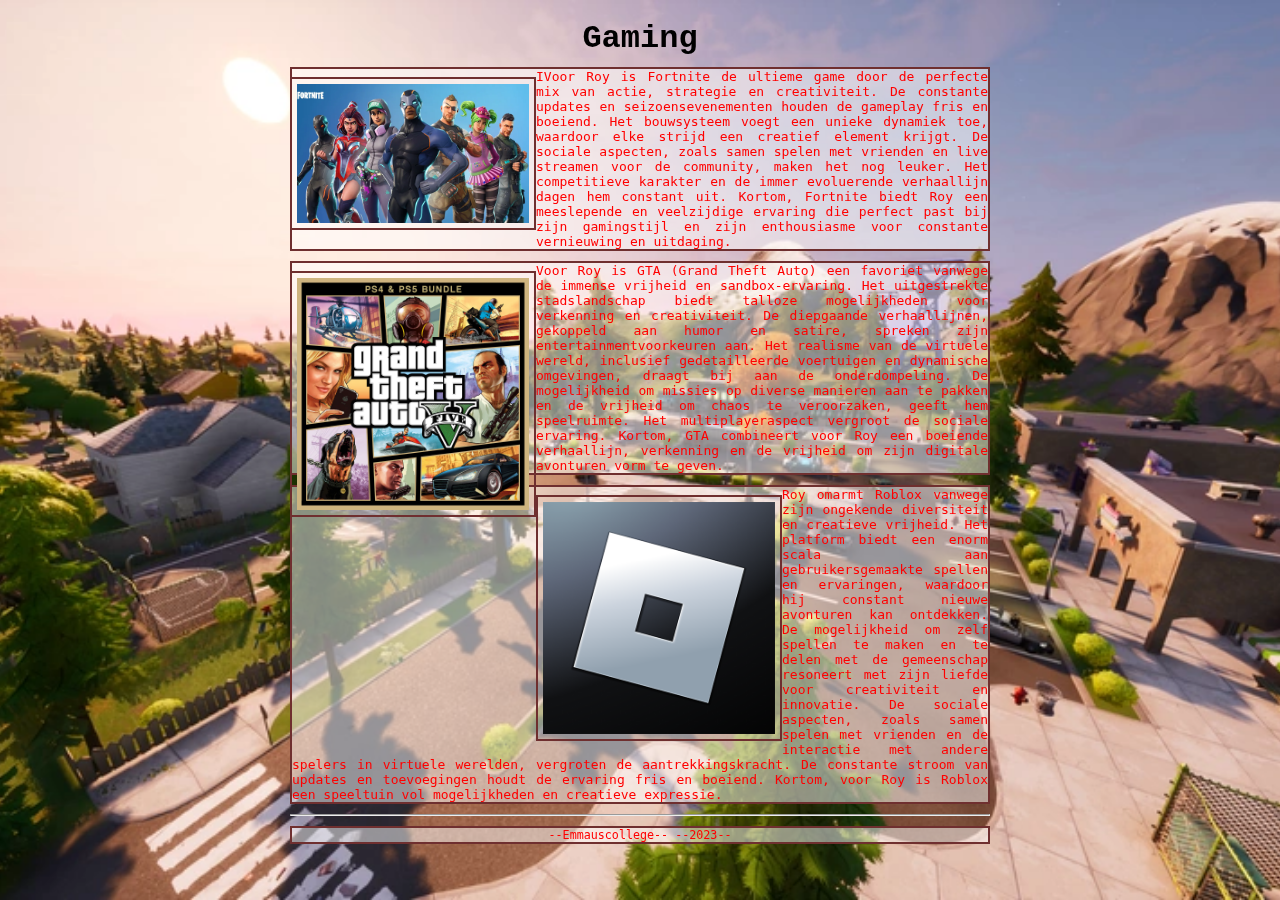
<file: Gaming.html>
<!DOCTYPE html>

<html lang="nl">

<head>
  <link rel="stylesheet" href="style.css" />
  <title>Dit is een eenvoudige website</title>
  <meta charset="UTF-8" />
</head>

<body>
  <div id="image-container"></div> <!-- achtergrond plaatje -->
  <div class="page">

    <header>
      <h1>Gaming</h1>
    </header>

    <nav>
      <ul>
        <li><a href="index.html">Beginpagina</a></li>
        <li><a href="Wie is Roy.html">Wie is Roy</a></li>
        <li><a class="active" href="Gaming.html">Gaming</a></li>
    <li><a href="pagina3.html">pagina3</a></li>
      </ul>
    </nav>
    
    <main>
      <img class="item-plaatje" src="afbeeldingen/fortniteseason4.webp" alt=" fortnite s4 ">
      <p>IVoor Roy is Fortnite de ultieme game door de perfecte mix van actie, strategie en creativiteit. De constante updates en seizoensevenementen houden de gameplay fris en boeiend. Het bouwsysteem voegt een unieke dynamiek toe, waardoor elke strijd een creatief element krijgt. De sociale aspecten, zoals samen spelen met vrienden en live streamen voor de community, maken het nog leuker. Het competitieve karakter en de immer evoluerende verhaallijn dagen hem constant uit. Kortom, Fortnite biedt Roy een meeslepende en veelzijdige ervaring die perfect past bij zijn gamingstijl en zijn enthousiasme voor constante vernieuwing en uitdaging.</p>
       <img class="item-plaatje" src="afbeeldingen/gtacover.webp" alt="  Gta ps4 cover ">
      <p>Voor Roy is GTA (Grand Theft Auto) een favoriet vanwege de immense vrijheid en sandbox-ervaring. Het uitgestrekte stadslandschap biedt talloze mogelijkheden voor verkenning en creativiteit. De diepgaande verhaallijnen, gekoppeld aan humor en satire, spreken zijn entertainmentvoorkeuren aan. Het realisme van de virtuele wereld, inclusief gedetailleerde voertuigen en dynamische omgevingen, draagt bij aan de onderdompeling. De mogelijkheid om missies op diverse manieren aan te pakken en de vrijheid om chaos te veroorzaken, geeft hem speelruimte. Het multiplayeraspect vergroot de sociale ervaring. Kortom, GTA combineert voor Roy een boeiende verhaallijn, verkenning en de vrijheid om zijn digitale avonturen vorm te geven.</p>

       <img class="item-plaatje" src="afbeeldingen/roblox.png" alt=" roblox ">
      <p>Roy omarmt Roblox vanwege zijn ongekende diversiteit en creatieve vrijheid. Het platform biedt een enorm scala aan gebruikersgemaakte spellen en ervaringen, waardoor hij constant nieuwe avonturen kan ontdekken. De mogelijkheid om zelf spellen te maken en te delen met de gemeenschap resoneert met zijn liefde voor creativiteit en innovatie. De sociale aspecten, zoals samen spelen met vrienden en de interactie met andere spelers in virtuele werelden, vergroten de aantrekkingskracht. De constante stroom van updates en toevoegingen houdt de ervaring fris en boeiend. Kortom, voor Roy is Roblox een speeltuin vol mogelijkheden en creatieve expressie.</p>
       </main>
    
    <footer>
    <hr  />
      <p class="smalltext">--Emmauscollege-- --2023--</p>

    </footer>

  </div>
</body>

</html>
</file>
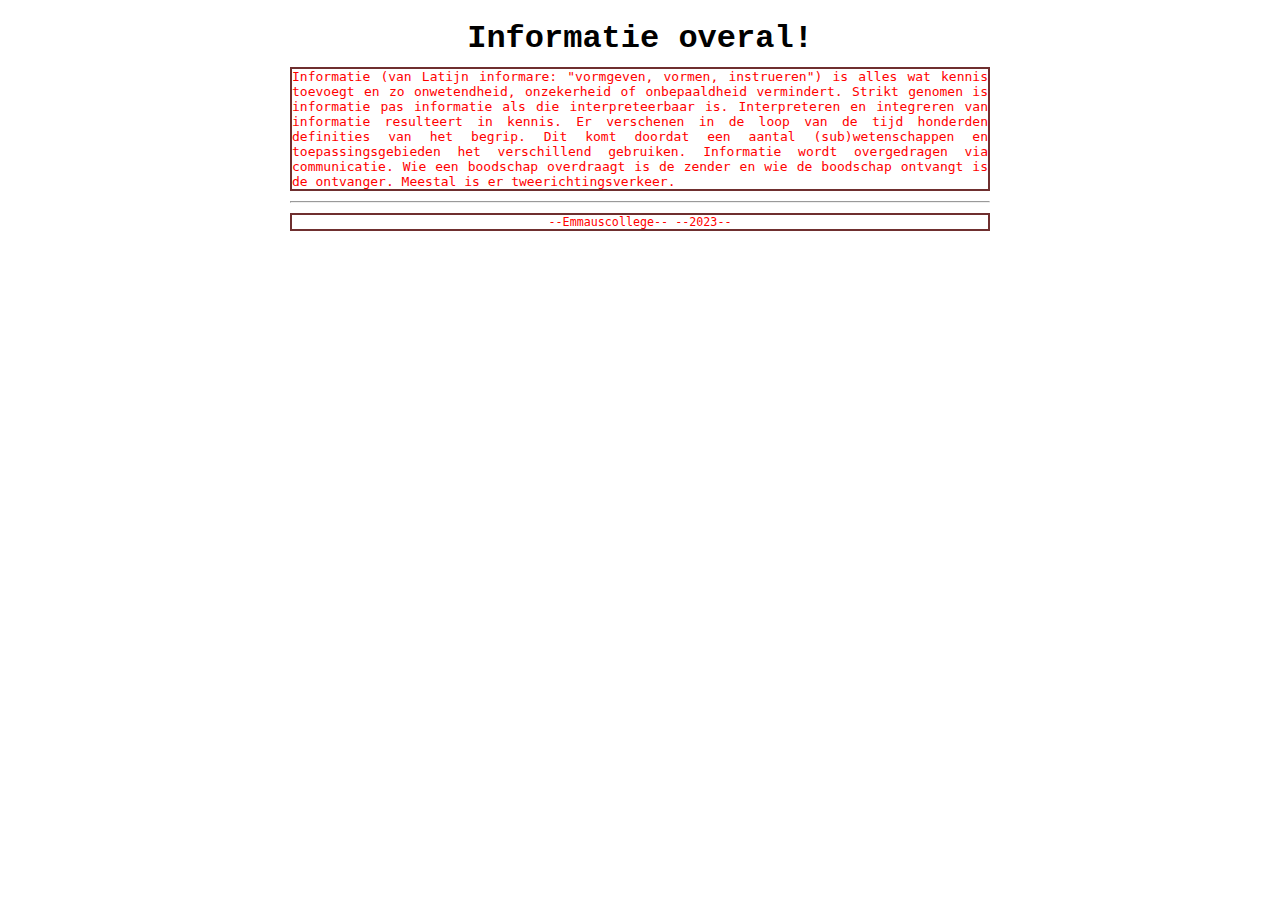
<file: info.html>
<!DOCTYPE html>

<html lang="nl">

<head>
  <link rel="stylesheet" href="style.css" />
  <title>Dit is een eenvoudige website</title>
  <meta charset="UTF-8" />
</head>

<body>
  <div class="page">

    <header>
      <h1>Informatie overal!</h1>
    </header>

    <nav>
      <ul>
        <li><a href="index.html">Beginpagina</a></li>
        <li><a href="overmij.html">Wie is Roy</a></li>
        <li><a class="active" href="info.html">Informatie</a></li>
    <li><a href="pagina3.html">pagina3</a></li>
      </ul>
    </nav>

    <main>
      <p>Informatie (van Latijn informare: "vormgeven, vormen, instrueren") is alles wat kennis toevoegt en zo
        onwetendheid, onzekerheid of onbepaaldheid vermindert. Strikt genomen is informatie pas informatie als die
        interpreteerbaar is. Interpreteren en integreren van informatie resulteert in kennis. Er verschenen in de loop
        van de tijd honderden definities van het begrip. Dit komt doordat een aantal (sub)wetenschappen en
        toepassingsgebieden het verschillend gebruiken. Informatie wordt overgedragen via communicatie. Wie een
        boodschap overdraagt is de zender en wie de boodschap ontvangt is de ontvanger. Meestal is er
        tweerichtingsverkeer.</p>
    </main>

    <footer>
      <hr />
      <p class="smalltext">--Emmauscollege-- --2023--</p>
    </footer>

  </div>
</body>

</html>
</file>
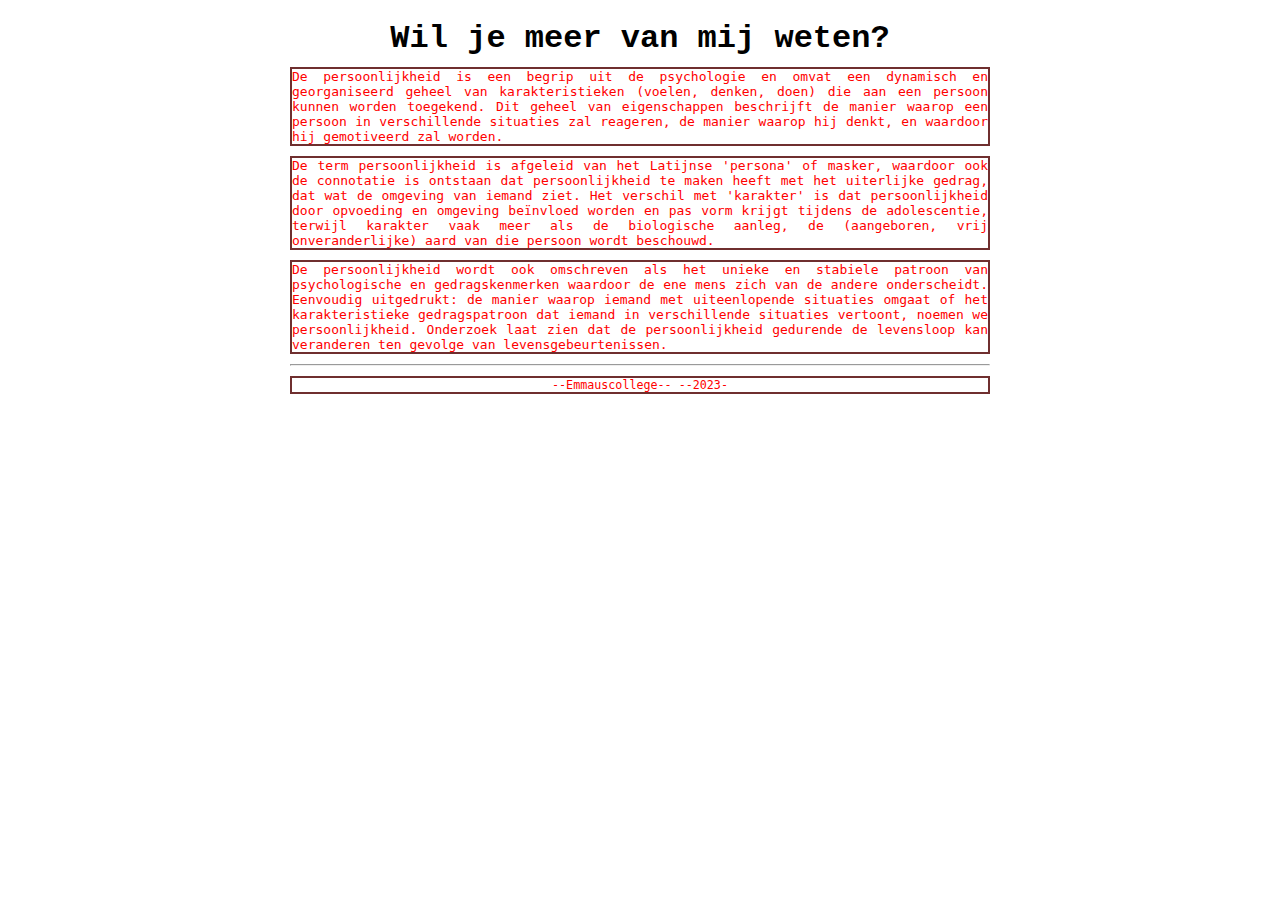
<file: overmij.html>
<!DOCTYPE html>

<html lang="nl">

<head>
  <link rel="stylesheet" href="style.css" />
  <title>Dit is een eenvoudige website</title>
  <meta charset="UTF-8" />
</head>

<body>
  <div class="page">

    <header>
      <h1>Wil je meer van mij weten?</h1>
    </header>

    <nav>
      <ul>
        <li><a href="index.html">Home</a></li>
        <li><a class="active" href="overmij.html">Over mij</a></li>
        <li><a href="info.html">Informatie</a></li>
       <li><a href="pagina3.html">pagina3</a></li>
        </ul>
    </nav>

    <main>
      <p>De persoonlijkheid is een begrip uit de psychologie en omvat een dynamisch en georganiseerd geheel van
        karakteristieken (voelen, denken, doen) die aan een persoon kunnen worden toegekend. Dit geheel van
        eigenschappen beschrijft de manier waarop een persoon in verschillende situaties zal reageren, de manier waarop
        hij denkt, en waardoor hij gemotiveerd zal worden.</p>
      <p>De term persoonlijkheid is afgeleid van het Latijnse 'persona' of masker, waardoor ook de connotatie is
        ontstaan dat persoonlijkheid te maken heeft met het uiterlijke gedrag, dat wat de omgeving van iemand ziet. Het
        verschil met 'karakter' is dat persoonlijkheid door opvoeding en omgeving beïnvloed worden en pas vorm krijgt
        tijdens de adolescentie, terwijl karakter vaak meer als de biologische aanleg, de (aangeboren, vrij
        onveranderlijke) aard van die persoon wordt beschouwd.</p>
      <p>De persoonlijkheid wordt ook omschreven als het unieke en stabiele patroon van psychologische en
        gedragskenmerken waardoor de ene mens zich van de andere onderscheidt. Eenvoudig uitgedrukt: de manier waarop
        iemand met uiteenlopende situaties omgaat of het karakteristieke gedragspatroon dat iemand in verschillende
        situaties vertoont, noemen we persoonlijkheid. Onderzoek laat zien dat de persoonlijkheid gedurende de
        levensloop kan veranderen ten gevolge van levensgebeurtenissen.</p>
    </main>

    <footer>
      <hr />
      <p class="smalltext">--Emmauscollege-- --2023-</p>
    </footer>

  </div>
</body>

</html>
</file>
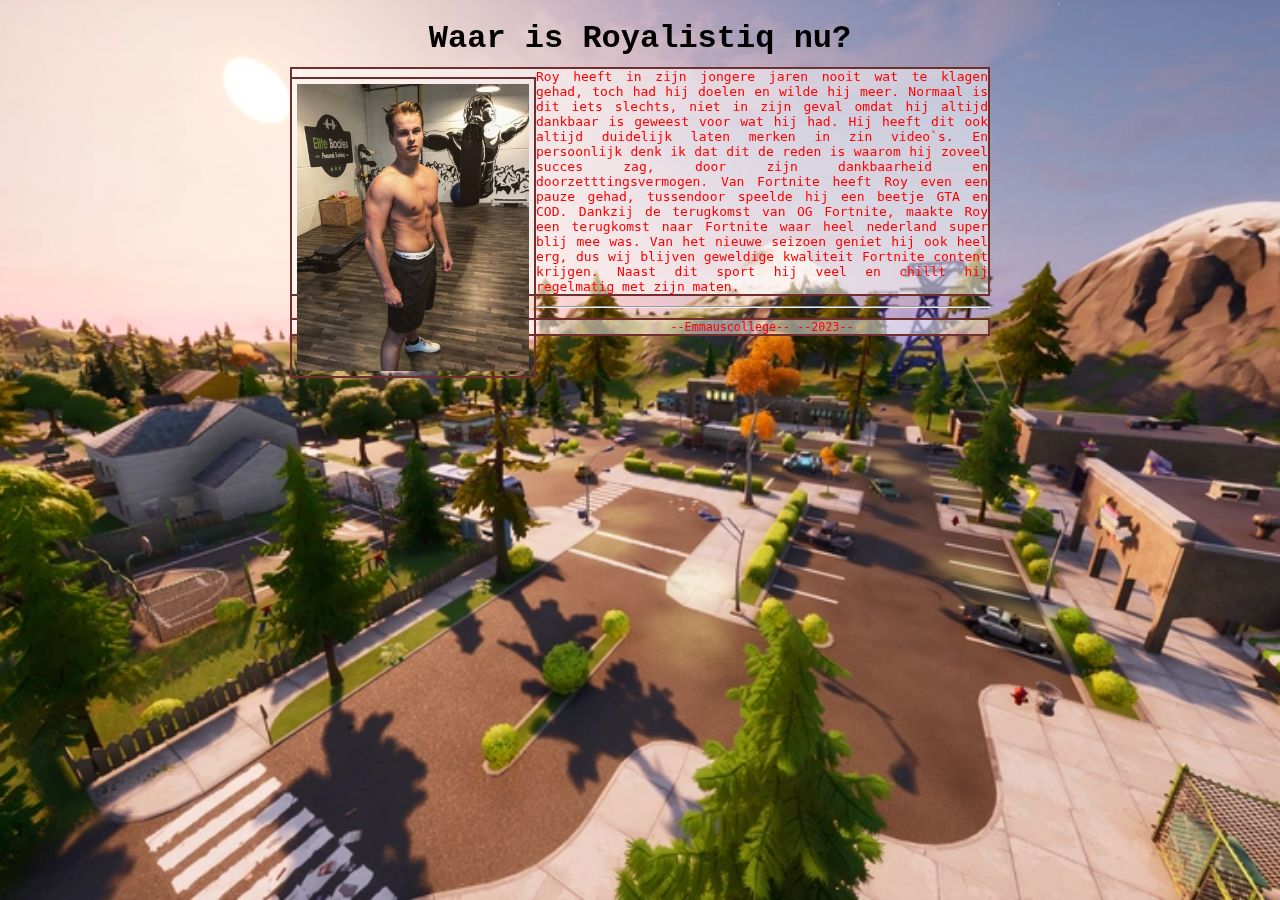
<file: pagina3.html>
<!DOCTYPE html>

<html lang="nl">

<head>
  <link rel="stylesheet" href="style.css" />
  <title>Dit is een eenvoudige website</title>
  <meta charset="UTF-8" />
</head>

<body>
  <div id="image-container"></div> <!-- achtergrond plaatje -->
  <div class="page">

 
    <header>
      <h1> Waar is Royalistiq nu?</h1>
    </header>

    <nav>
      <ul>
        <li><a href="index.html">Beginpagina</a></li>
        <li><a href="Wie is Roy.html"> Wie is Roy</a></li>
        <li><a class="active" href="pagina3.html">Pagina3</a></li>
    <li><a href="Gaming.html">Gaming</a></li>
      </ul>
    </nav>

    <main>
        <img class="item-plaatje" src="afbeeldingen/jackedROYYYYY.jpeg" alt="  gespierde Royalistiq ">
      
      <p> Roy heeft in zijn jongere jaren nooit wat te klagen gehad, toch had hij doelen en wilde hij meer. Normaal is dit iets slechts, niet in zijn geval omdat hij altijd dankbaar is geweest voor wat hij had. Hij heeft dit ook altijd duidelijk laten merken in zin video`s. En persoonlijk denk ik dat dit de reden is waarom hij zoveel succes zag, door zijn dankbaarheid en doorzetttingsvermogen. Van Fortnite heeft Roy even een pauze gehad, tussendoor speelde hij een beetje GTA en COD. Dankzij de terugkomst van OG Fortnite, maakte Roy een terugkomst naar Fortnite waar heel nederland super blij mee was. Van het nieuwe seizoen geniet hij ook heel erg, dus wij blijven geweldige kwaliteit Fortnite content krijgen. Naast dit sport hij veel en chillt hij regelmatig met zijn maten.   </p>
  
      
    </main>
    
    

    <footer>
    <hr  />
      <p class="smalltext">--Emmauscollege-- --2023--</p>

    </footer>

  </div>
</body>

</html>
</file>
<file: style.css>
/* Instellingen om fouten te helpen vinden,
   uncomment om aan te zetten */

/* zorg dat elke box een gestippelde rand krijgt, 
   zodat je de afmeting goed kunt zien, 
   let op 1: dit kan de layout soms kan wijzigen 
   let op 2: laat 1 sterretje voor { staan als je commentaar weghaalt */
/*  * {border: 1px dotted black;}   */
  
/* zorg dat elke box een doorzichtige donkere achtergrond krijgt, 
   hoe meer boxen in elkaar hoe donkerder de achtergrondkleur 
   letop: laat 1 sterretje voor { staan als je commentaar weghaalt */
/*  * {background-color: rgba(0,0,0,5%);}  */


/************************* BASISINSTELLINGEN *************************/

/* Basisinstellingen voor alle pagina's, alleen aanpassen als je pro wilt worden */

* {                               /* geldt voor alles */
  box-sizing: border-box;         /* zorg dat border meetelt bij de width en height van boxen */
  margin: 0px;                    /* standaard marge 0 pixels */
}

html, body {                      /* geldt voor html en body */
  background-color: clear;    /* achtergrondkleur lichtgrijs */
  color: #d00b0b;               /* tekstkleur donkergrijs */
}  

div {                             /* geldt voor div */
  overflow: hidden;               /* zorgt dat een <div> de hoogte krijgt van wat erin zit
                                     (anders tellen de floats erin niet mee voor de hoogte
                                     en wordt dus wel eens hoogte 0) */
}


/************************* ALLE WEBPAGINA'S *************************/

/* Indeling en opmaak voor alle pagina's */

.page {
  width: 700px;                   /* vaste breedte van 700 pixels */
  margin: 10px auto;              /* boven en onder 10 pixels marge,
                                  links en rechts marge gelijk verdeeld (gecentreerd) */
}

header, footer {                  /* geldt voor header en footer */
  margin: 10px 0px;
}

main {                       
  text-align: justify;            /* tekst links en rechts uitvullen */
}

h1, h2, h3 {                      /* geldt voor h1 en h2 en h3 */
  margin: 10px 0px;
  text-align: center;             /* tekst centreren */
  color: #000000;
  font-family:'Courier New', Courier, monospace;
} 

p {
  margin: 10px 0px;
  text-align: justify;      /* tekst links en rechts uitvullen */
  color:red;
  font-family:monospace;
  background-color: rgba(255,255,255,0.5); 
  border: 2px solid #6f2f2f;

}

img {
  margin: 10px 0px;
}

a {
  color: #000000;
  text-decoration: none;
}

a:hover {                         /* <a> als je er met de muis op staat */
  text-decoration: underline;
}

.smalltext {
  text-align: center;
  font-size: 0.9em;
}

/************************* NAVIGATIEBALK *************************/

/* navigatiebalk voor alle pagina's */

nav ul {                        /* <ul> die child is van <nav> */
  list-style-type: none;
  margin: auto;
  padding: 0;
  background-color: #1f97ed;
  overflow: hidden;
  
}

nav ul li {                     /* <li> die child is van <ul> die op zijn beurt child is van <nav> */
  float: left;
}

nav{
  position: absolute;
  z-index: 1;
  right: 1500px;
}

nav li a {
  display: block;
  color: white;
  text-align: center;
  padding: 14px 16px;
  text-decoration: none;
}

nav li a:hover {
  background-color: #ffee74;
}

nav li a.active {
  background-color: #fff368;
}


/************************* HOOFDPAGINA *************************/

/* Indeling en opmaak voor hoofdpagina */

/* .item {} */ /* hier doen we nog niks mee, dat mag je zelf toevoegen */

.item {
  
  
}

.item-plaatje {
  float: left;
  width: 246px;
  padding-right: 5px; /* zorgt dat plaatje niet tegen rand komt */
  padding-left: 5px; /* zorgt dat plaatje niet tegen rand komt */
  padding-bottom: 5px; /* zorgt dat plaatje niet tegen rand komt */
  padding-top: 5px; /* zorgt dat plaatje niet tegen rand komt */
  border: 2px solid #6f2f2f;
  
}

.item-tekst {
  float: right;
  width: 450px;
  
}



#image-container {
  
  overflow: hidden;
  position: fixed;
  top: 0;
  left: 0;
  width: 100%;
  height: 100%;
  z-index: -1;

  background-image:  url(afbeeldingen/retailRoy.webp);
  background-size: cover;
  background-position: center;
}





/************************* SUBPAGINA *************************/

/* Indeling en opmaak voor subpagina */

/* verzin deze zelf... */
</file>
